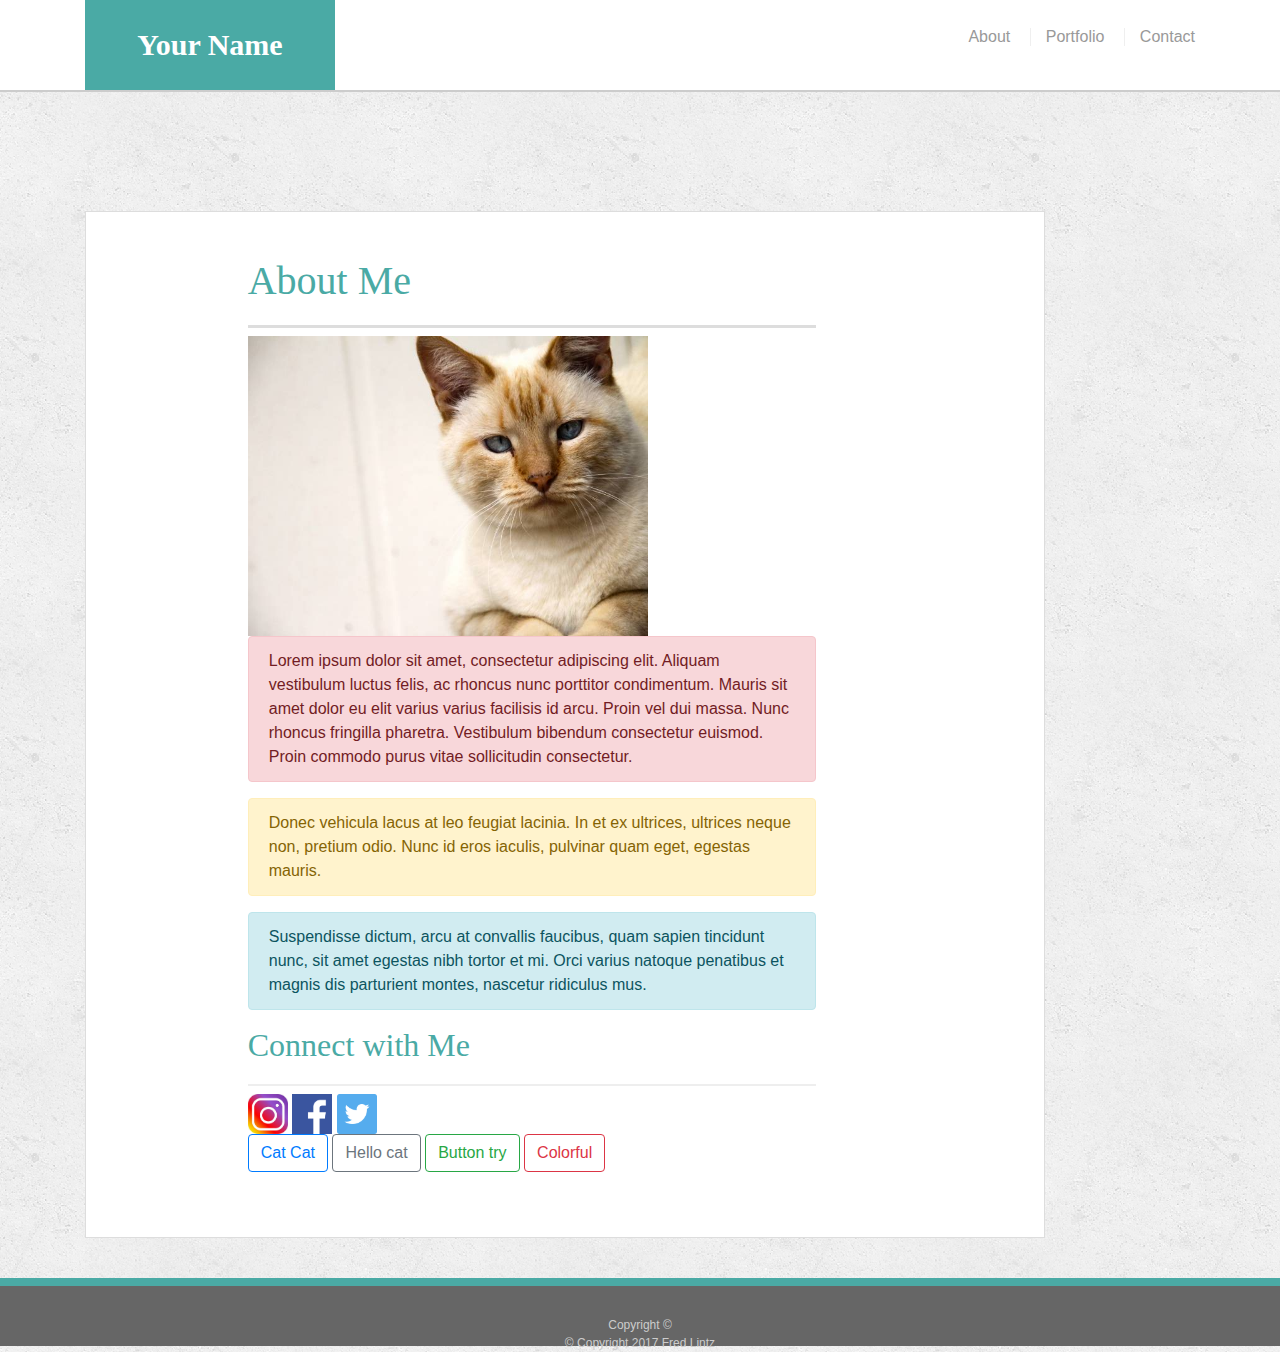
<file: index.html>
<!doctype html>
<html lang="en-us">

<head>
  <meta charset="UTF-8">
  <title>About | Your Name</title>
  <link rel="stylesheet" type="text/css" href="assets/css/style.css">
  <link rel="stylesheet" href="https://stackpath.bootstrapcdn.com/bootstrap/4.3.1/css/bootstrap.min.css" integrity="sha384-ggOyR0iXCbMQv3Xipma34MD+dH/1fQ784/j6cY/iJTQUOhcWr7x9JvoRxT2MZw1T" crossorigin="anonymous">
 
</head>

<body>


  <header id="masthead">
    <div class="container">
      <a href="index.html" id="logo">Your Name</a>
      <nav>
        <a href="index.html">About</a>
        <a href="portfolio.html">Portfolio</a>
        <a href="contact.html">Contact</a>
      </nav>
    </div>
  </header>
  
  <nav class="navbar navbar-expand-lg navbar-light bg-light">
    <a class="navbar-brand" href="#">Navbar</a>
    <button class="navbar-toggler" type="button" data-toggle="collapse" data-target="#navbarSupportedContent" aria-controls="navbarSupportedContent" aria-expanded="false" aria-label="Toggle navigation">
      <span class="navbar-toggler-icon"></span>
    </button>
    
    <div class="collapse navbar-collapse" id="navbarSupportedContent">
      <ul class="navbar-nav mr-auto">
        <li class="nav-item active">
          <a class="nav-link" href="#">Home <span class="sr-only">(current)</span></a>
        </li>
        <li class="nav-item">
          <a class="nav-link" href="#">Link</a>
        </li>
        
        <li class="nav-item">
          <a class="nav-link disabled" href="#" tabindex="-1" aria-disabled="true">Disabled</a>
        </li>
      </ul>
    
  </nav>
  <div id="main-container" class="container">
    <section class="main-section">
        <div class="col-sm-8" id="about">
      <h1>About Me</h1>
      <!-- <img src="assets/images/cat.jpg" class="auth-image" alt="Responsive image"> -->
      <img src="assets/images/cat.jpg" class="img-fluid" alt="Responsive image" width="400px" height="400px">
      
      <div class="alert alert-danger" role="alert">
        <p>Lorem ipsum dolor sit amet, consectetur adipiscing elit. Aliquam vestibulum luctus felis, ac rhoncus nunc porttitor condimentum. Mauris sit amet dolor eu elit varius varius facilisis id arcu. Proin vel dui massa. Nunc rhoncus fringilla pharetra. Vestibulum bibendum consectetur euismod. Proin commodo purus vitae sollicitudin consectetur.</p>
      </div>
      <div class="alert alert-warning" role="alert">
        <p>Donec vehicula lacus at leo feugiat lacinia. In et ex ultrices, ultrices neque non, pretium odio. Nunc id eros iaculis, pulvinar quam eget, egestas mauris.</p>
      </div>
      <div class="alert alert-info" role="alert">
        <p>Suspendisse dictum, arcu at convallis faucibus, quam sapien tincidunt nunc, sit amet egestas nibh tortor et mi. Orci varius natoque penatibus et magnis dis parturient montes, nascetur ridiculus mus.</p>
        
      </div>
      <section class="sidebar">
          <div id="connect">
            <h2>Connect with Me</h2>
      
            <img src="assets/images/instagram.jpeg" class="social" alt="Instagram"width="40px" height="40px">
            <img src="assets/images/facebook.png" class="social" alt="Facebook"width="40px" height="40px">
            <img src="assets/images/twitter.png" class="social" alt="Twitter" width="40px" height="40px">
          </div>
        </section>
        
      <button type="button" class="btn btn-outline-primary">Cat Cat</button>
      <button type="button" class="btn btn-outline-secondary">Hello cat</button>
      <button type="button" class="btn btn-outline-success">Button try</button>
      <button type="button" class="btn btn-outline-danger">Colorful</button>
      
     
    </section>

  </div>

  <footer>
    
    <div class="container">
      Copyright &copy; 
    </div>
    <div class="row"> 
        <div class="col-md-12" id="footer">© Copyright 2017 Fred Lintz</div>
    </div>
  
  </footer>
</body>

</html>
</file>
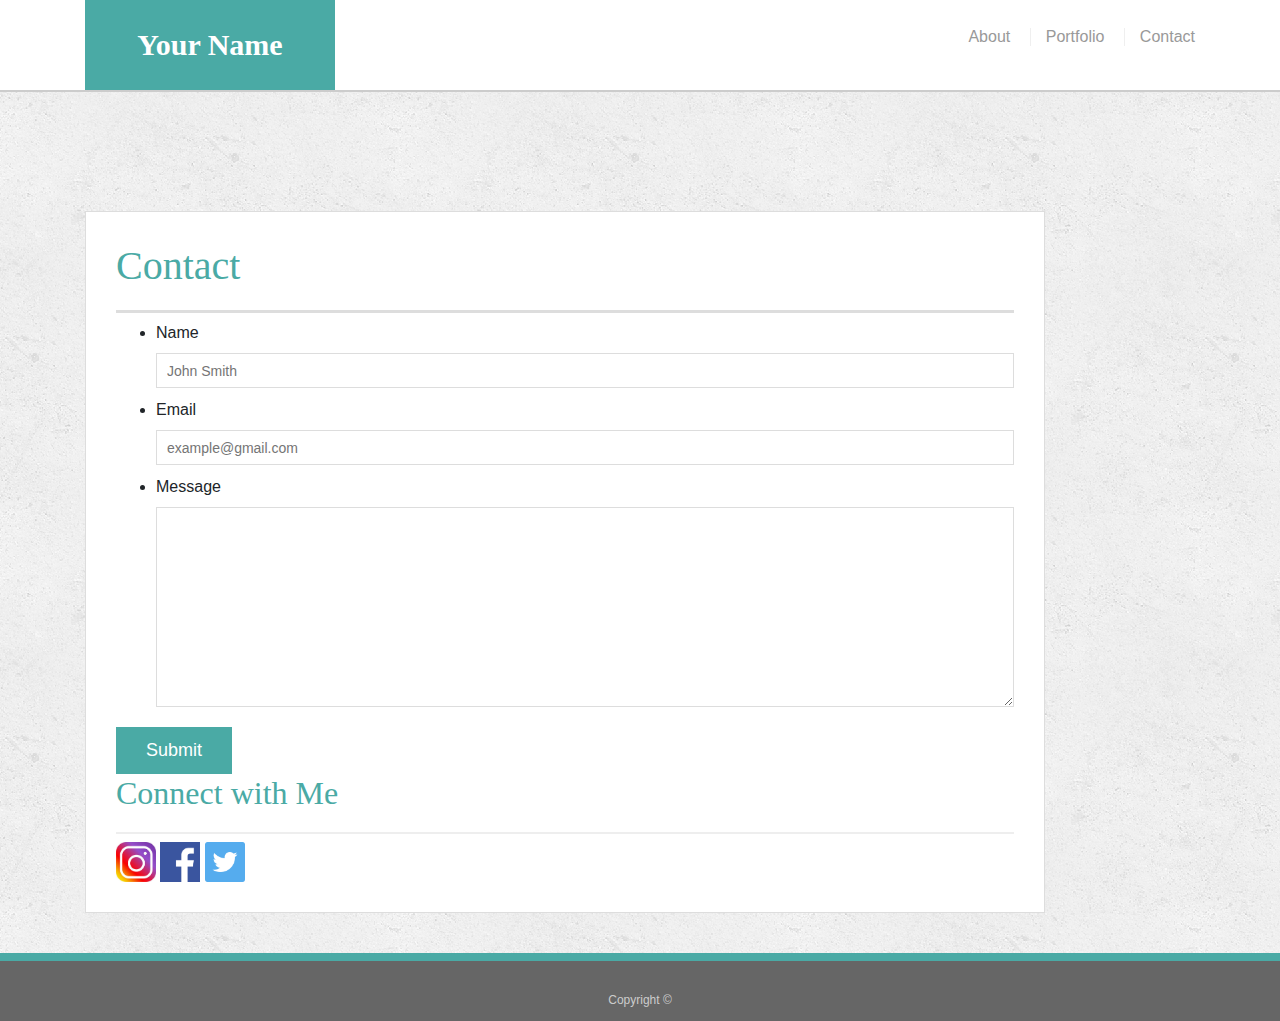
<file: contact.html>
<!doctype html>
<html lang="en-us">

<head>
  <meta charset="UTF-8">
  <title>Contact | Your Name</title>
  <link rel="stylesheet" type="text/css" href="assets/css/style.css">
  <link rel="stylesheet" href="https://stackpath.bootstrapcdn.com/bootstrap/4.3.1/css/bootstrap.min.css" integrity="sha384-ggOyR0iXCbMQv3Xipma34MD+dH/1fQ784/j6cY/iJTQUOhcWr7x9JvoRxT2MZw1T" crossorigin="anonymous">

</head>

<body>

  <header id="masthead">
    <div class="container">
      <a href="index.html" id="logo">Your Name</a>
      <nav>
        <a href="index.html">About</a>
        <a href="portfolio.html">Portfolio</a>
        <a href="contact.html">Contact</a>
      </nav>
    </div>
  </header>
  <nav class="navbar navbar-expand-lg navbar-light bg-light">
    <a class="navbar-brand" href="#">Navbar</a>
    <button class="navbar-toggler" type="button" data-toggle="collapse" data-target="#navbarSupportedContent" aria-controls="navbarSupportedContent" aria-expanded="false" aria-label="Toggle navigation">
      <span class="navbar-toggler-icon"></span>
    </button>
    
    <div class="collapse navbar-collapse" id="navbarSupportedContent">
      <ul class="navbar-nav mr-auto">
        <li class="nav-item active">
          <a class="nav-link" href="#">Home <span class="sr-only">(current)</span></a>
        </li>
        <li class="nav-item">
          <a class="nav-link" href="#">Link</a>
        </li>
        <li class="nav-item dropdown">
          <a class="nav-link dropdown-toggle" href="#" id="navbarDropdown" role="button" data-toggle="dropdown" aria-haspopup="true" aria-expanded="false">
            Dropdown
          </a>
          <div class="dropdown-menu" aria-labelledby="navbarDropdown">
            <a class="dropdown-item" href="#">Action</a>
            <a class="dropdown-item" href="#">Another action</a>
            <div class="dropdown-divider"></div>
            <a class="dropdown-item" href="#">Something else here</a>
          </div>
        </li>
        <li class="nav-item">
          <a class="nav-link disabled" href="#" tabindex="-1" aria-disabled="true">Disabled</a>
        </li>
      </ul>
      <form class="form-inline my-2 my-lg-0">
        <input class="form-control mr-sm-2" type="search" placeholder="Search" aria-label="Search">
        <button class="btn btn-outline-success my-2 my-sm-0" type="submit">Search</button>
      </form>
    </div>
  </nav>
  
  <div id="main-container" class="container">
    <section class="main-section">
      <h1>Contact</h1>
      
      <form id="contact-form">
        <ul>
          <li>
            <label for="name">Name</label>
            <input type="text" id="name" name="name" placeholder="John Smith" required="required">
          </li>
          <li>
            <label for="email">Email</label>
            <input type="email" id="email" name="email" placeholder="example@gmail.com" required="required">
          </li>
          <li>
            <label for="message">Message</label>
            <textarea id="message" name="message" required="required"></textarea>
          </li>
        </ul>
        
        <input type="submit">
        <section class="sidebar">
            <div id="connect">
              <h2>Connect with Me</h2>
        
              <img src="assets/images/instagram.jpeg" class="social" alt="Instagram"width="40px" height="40px">
              <img src="assets/images/facebook.png" class="social" alt="Facebook"width="40px" height="40px">
              <img src="assets/images/twitter.png" class="social" alt="Twitter" width="40px" height="40px">
            </div>
          </section>
      </form>
      
    </section>
    
  </div>
  
  <footer>
    <div class="container">
      Copyright &copy; 
    </div>
  </footer>
</body>

</html>
</file>
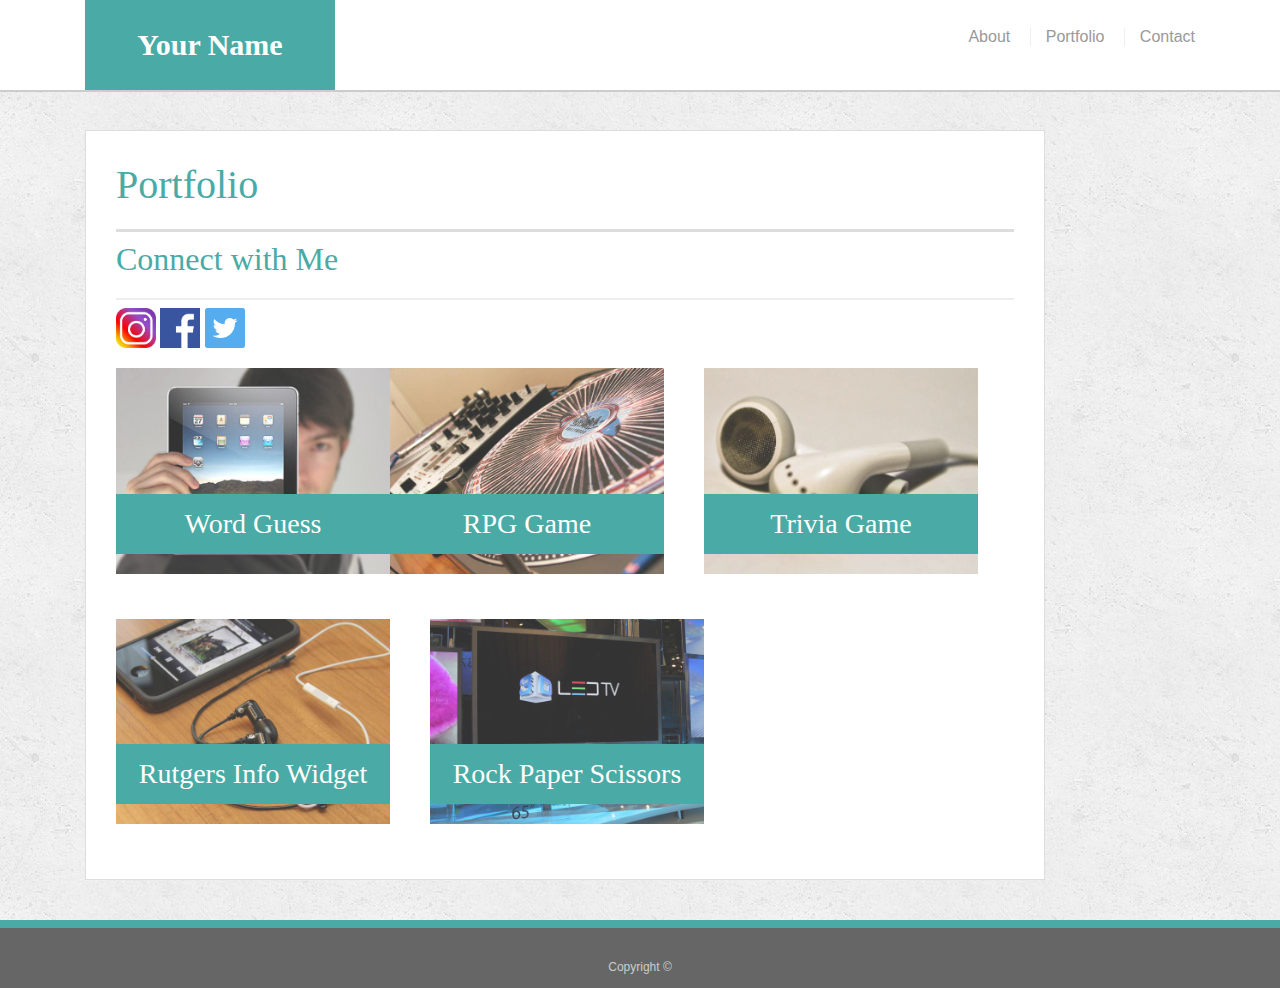
<file: portfolio.html>
<!doctype html>
<html lang="en-us">

<head>
  <meta charset="UTF-8">
  <title>Portfolio | Your Name</title>
  <link rel="stylesheet" type="text/css" href="assets/css/style.css">
  <link rel="stylesheet" href="https://stackpath.bootstrapcdn.com/bootstrap/4.3.1/css/bootstrap.min.css" integrity="sha384-ggOyR0iXCbMQv3Xipma34MD+dH/1fQ784/j6cY/iJTQUOhcWr7x9JvoRxT2MZw1T" crossorigin="anonymous">

</head>

<body>

  <header id="masthead">
    <div class="container">
      <a href="index.html" id="logo">Your Name</a>
      <nav>
        <a href="index.html">About</a>
        <a href="portfolio.html">Portfolio</a>
        <a href="contact.html">Contact</a>
      </nav>
    </div>
  </header>
 
  <div id="main-container" class="container">
    <section class="main-section">
      <h1>Portfolio</h1>
     
      <section class="sidebar">
          <div id="connect">
            <h2>Connect with Me</h2>
      
            <img src="assets/images/instagram.jpeg" class="social" alt="Instagram"width="40px" height="40px">
            <img src="assets/images/facebook.png" class="social" alt="Facebook"width="40px" height="40px">
            <img src="assets/images/twitter.png" class="social" alt="Twitter" width="40px" height="40px">
          </div>
        </section>
      
      <div class="work">
        <img src="assets/images/technics-q-c-640-480-1.jpg" alt="Word Guess">

        <h3>Word Guess</h3>
      </div>
     
      <div class="work">
        <img src="assets/images/technics-q-c-640-480-2.jpg" alt="RPG Game">

        <h3>RPG Game</h3>
      </div>
      <div class="work">
        <img src="assets/images/technics-q-c-640-480-5.jpg" alt="Trivia Game">

        <h3>Trivia Game</h3>
      </div>
      <div class="work">
        <img src="assets/images/technics-q-c-640-480-7.jpg" alt="Rutgers Info Widget">

        <h3>Rutgers Info Widget</h3>
      </div>
      <div class="work">
        <img src="assets/images/technics-q-c-640-480-9.jpg" alt="Rock Paper Scissors">

        <h3>Rock Paper Scissors</h3>
      </div>

    </section>

  </div>

  <footer>
    <div class="container">
      Copyright &copy;
    </div>
  </footer>
</body>

</html>
</file>
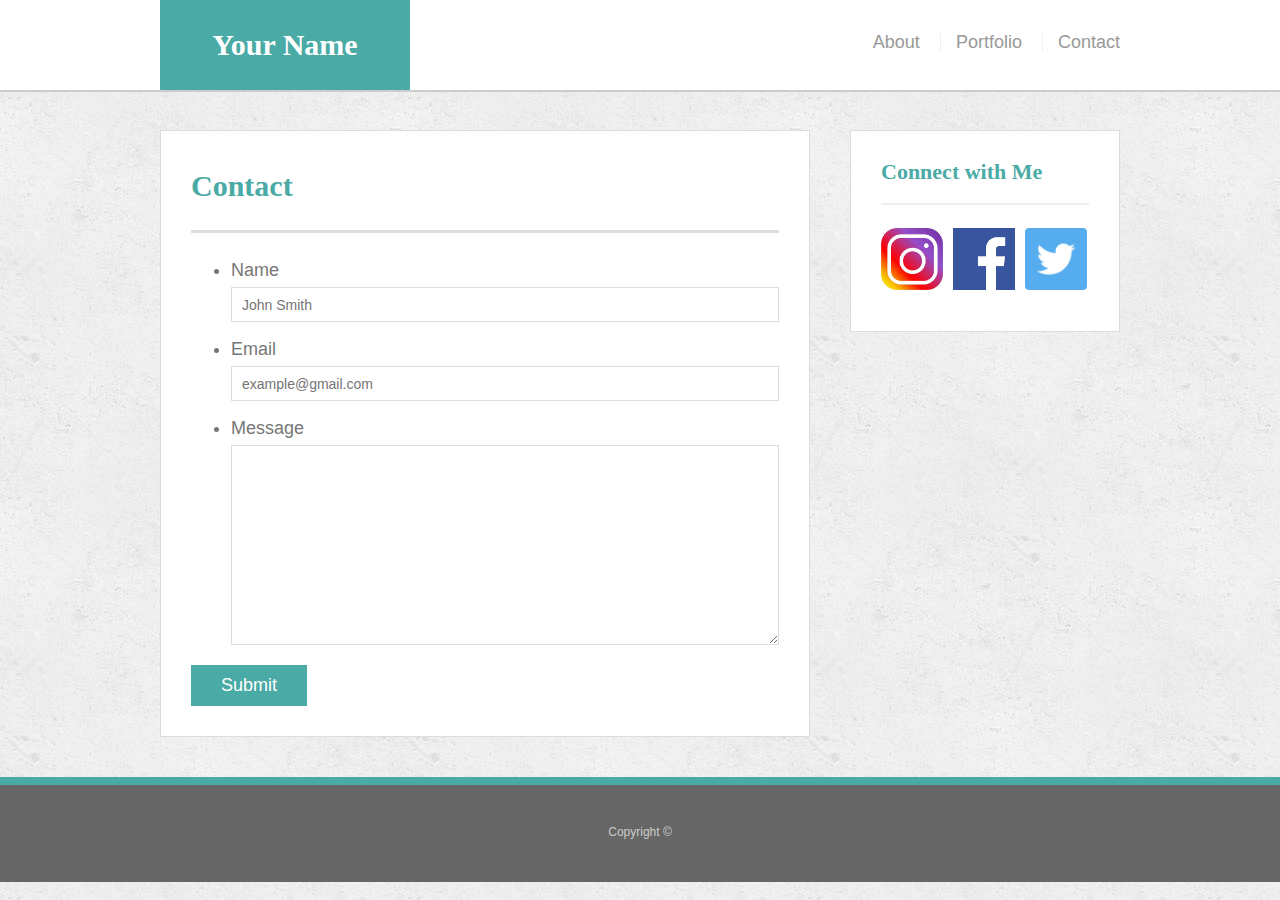
<file: bonus/hover-styles.html>
<!doctype html>
<html lang="en-us">

<head>
  <meta charset="UTF-8">
  <title>Hover Styling</title>
  <link rel="stylesheet" type="text/css" href="assets/css/style.css">
</head>

<body>

  <header id="masthead">
    <div class="container">
      <a href="#" id="logo">Your Name</a>
      <nav>
        <a href="#">About</a>
        <a href="#">Portfolio</a>
        <a href="#">Contact</a>
      </nav>
    </div>
  </header>

  <div id="main-container" class="container">
    <section class="main-section">
      <h1>Contact</h1>

      <form id="contact-form">
        <ul>
          <li>
            <label for="name">Name</label>
            <input type="text" id="name" name="name" placeholder="John Smith" required="required">
          </li>
          <li>
            <label for="email">Email</label>
            <input type="email" id="email" name="email" placeholder="example@gmail.com" required="required">
          </li>
          <li>
            <label for="message">Message</label>
            <textarea id="message" name="message" required="required"></textarea>
          </li>
        </ul>
        <input type="submit">
      </form>

    </section>

    <section class="sidebar">
      <div id="connect">
        <h2>Connect with Me</h2>
        
        <img src="assets/images/instagram.jpeg" class="social" alt="Instagram">
        <img src="assets/images/facebook.png" class="social" alt="Facebook">
        <img src="assets/images/twitter.png" class="social" alt="Twitter">
      </div>
    </section>
  </div>

  <footer>
    <div class="container">
      Copyright &copy;
    </div>
  </footer>
</body>

</html>
</file>
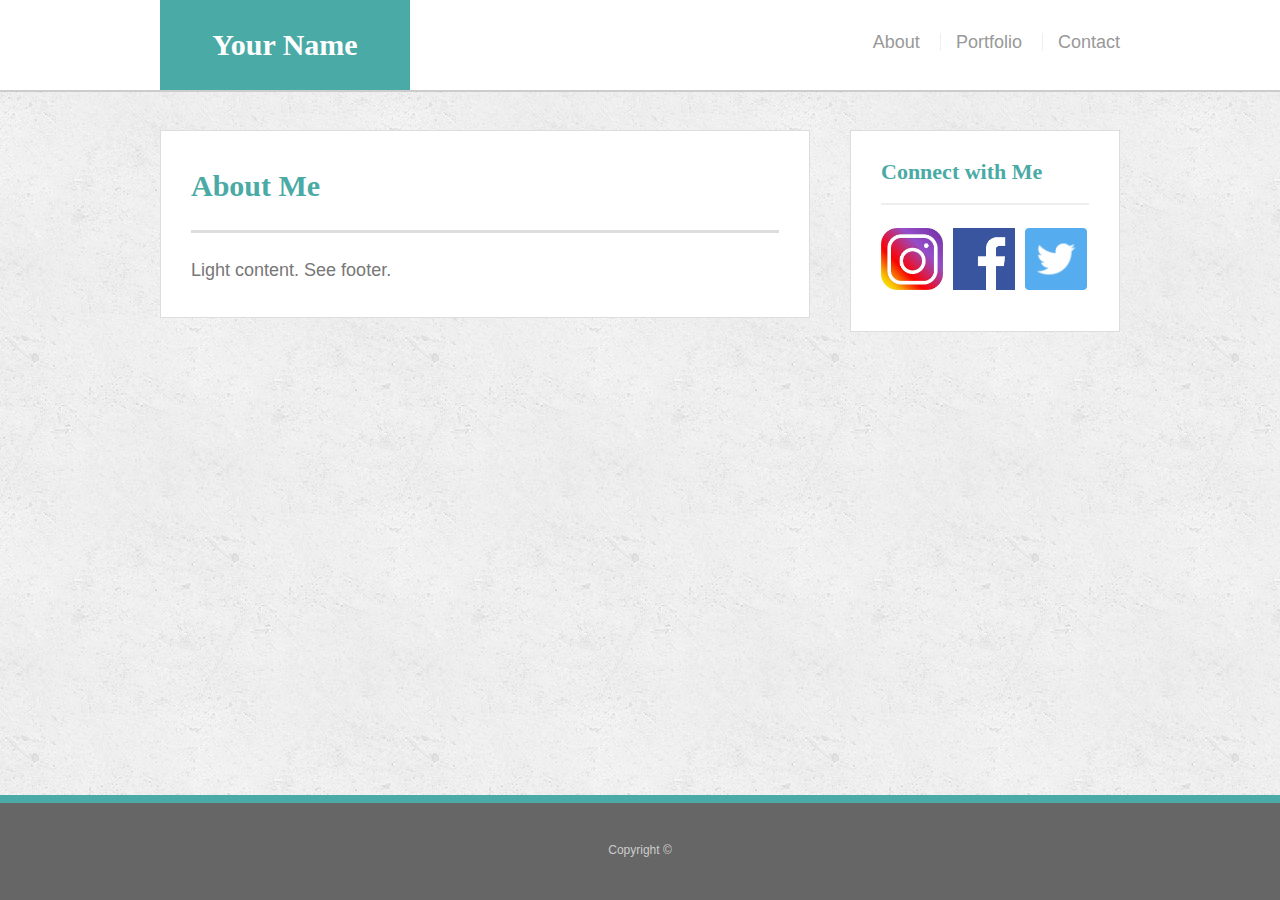
<file: bonus/sticky-footer.html>
<!doctype html>
<html lang="en-us">

<head>
  <meta charset="UTF-8">
  <title>Sticky Footer</title>
  <link rel="stylesheet" type="text/css" href="assets/css/style.css">
</head>

<body>

  <header id="masthead">
    <div class="container">
      <a href="#" id="logo">Your Name</a>
      <nav>
        <a href="#">About</a>
        <a href="#">Portfolio</a>
        <a href="#">Contact</a>
      </nav>
    </div>
  </header>

  <div class="wrapper">
    <div id="main-container" class="container">
      <section class="main-section">
        <h1>About Me</h1>

        <p>Light content. See footer.</p>

      </section>

      <section class="sidebar">
        <div id="connect">
          <h2>Connect with Me</h2>

          <img src="assets/images/instagram.jpeg" class="social" alt="Instagram">
          <img src="assets/images/facebook.png" class="social" alt="Facebook">
          <img src="assets/images/twitter.png" class="social" alt="Twitter">
        </div>
      </section>

      <div class="push"></div>
    </div>
  </div>

  <footer>
    <div class="container">
      Copyright &copy; 
    </div>
  </footer>
</body>

</html>
</file>
<file: assets/css/style.css>
body {
  font-family: Arial, "Helvetica Neue", Helvetica, sans-serif;
  font-size: 18px;
  line-height: 34px;
  color: #777777;
  background: url("../images/concrete_seamless.png");
}

* {
  box-sizing: border-box;
}

/* general */

.container {
  width: 100%;
  max-width: 960px;
  margin: 0 auto;
  clear: both;
}

h1,
h2,
h3,
p {
  margin-bottom: 20px;
}

p:last-child {
  margin-bottom: 0;
}

h1,
h2,
h3 {
  font-family: Georgia, Times, "Times New Roman", serif;
  font-weight: 700;
  color: #4aaaa5;
}

h1 {
  padding-bottom: 20px;
  font-size: 30px;
  line-height: 49px;
  border-bottom: 3px solid #dddddd;
}

h2,
h3 {
  font-size: 22px;
}

/* header */

#masthead {
  position: fixed;
  z-index: 99;
  width: 100%;
  margin: 0 0 30px;
  overflow: auto;
  color: #ffffff;
  background: #ffffff;
  border-bottom: 2px solid #cccccc;
}

#logo {
  float: left;
  width: 250px;
  height: 90px;
  font-family: Georgia, Times, "Times New Roman", serif;
  font-size: 30px;
  font-weight: 700;
  line-height: 90px;
  color: #ffffff;
  text-align: center;
  text-decoration: none;
  background: #4aaaa5;
}

nav {
  float: right;
  margin-top: 25px;
}

nav a {
  display: inline-block;
  padding-left: 15px;
  margin-left: 15px;
  line-height: 18px;
  color: #999;
  text-decoration: none;
  border-left: 1px solid #efefef;
}

nav a:first-child {
  border-left: 0 none;
}

/* footer */

footer {
  padding: 30px 0;
  clear: both;
  font-size: 12px;
  color: #ffffff;
  color: #cccccc;
  text-align: center;
  background: #666666;
  border-top: 8px solid #4aaaa5;
  height: 50px;
}

h3, h2 {
  padding-bottom: 20px;
  margin-bottom: 15px;
  line-height: 22px;
  border-bottom: 2px solid #eeeeee;
}

/* main */

#main-container {
  padding-top: 130px;
  min-height: calc(100vh - 70px);
}

.main-section {
  float: left;
  width: 100%;
  max-width: 960px;
  padding: 30px;
  margin: 0 0 40px;
  background: #ffffff;
  border: 1px solid #dddddd;
}

/* portfolio page */

.work {
  position: relative;
  float: left;
  width: 274px;
  margin: 20px 0 25px;
  overflow: auto;
}

.work:nth-child(even) {
  margin-right: 40px;
}

.work img {
  width: 100%;
  border: 0 none;
  opacity: 0.8;
}

.work h3 {
  position: absolute;
  bottom: 20px;
  width: 100%;
  padding: 15px;
  margin-bottom: 0;
  font-weight: 300;
  line-height: 30px;
  color: #ffffff;
  text-align: center;
  background: #4aaaa5;
  border-bottom: 0;
}

.auth-image {
  float: left;
  width: 200px;
  height: auto;
  margin-top: 10px;
  margin-right: 25px;
}

/* contact page */

#contact-form ul {
  margin-bottom: 20px;
}

#contact-form li {
  margin-bottom: 10px;
}

label,
input[type=text],
input[type=email],
textarea {
  display: block;
  width: 100%;
}

input[type=text],
input[type=email],
textarea {
  height: 35px;
  padding: 0 10px;
  font-size: 14px;
  border: 1px solid #dddddd;
}

textarea {
  height: 200px;
}

input[type=submit] {
  padding: 10px 30px;
  font-size: 18px;
  color: #ffffff;
  cursor: pointer;
  background: #4aaaa5;
  border: 0 none;
}
#about {
  margin: 15px 13% 35px 13%;
	background: #fff;
}
</file>
<file: bonus/assets/css/style.css>
body {
  font-family: Arial, "Helvetica Neue", Helvetica, sans-serif;
  font-size: 18px;
  line-height: 34px;
  color: #777;
  background: url("../images/concrete_seamless.png");
}

* {
  box-sizing: border-box;
  margin: 0;
}

/* sticky footer styling */

/* https://css-tricks.com/snippets/css/sticky-footer/ */

html,
body {
  height: 100%;
}

.wrapper {
  height: auto !important;
  height: 100%;
  min-height: 100%;
  margin: 0 auto -105px;
}

footer,
.push {
  height: 105px;
}

/* end sticky footer styling */

/* start hover styling */

#logo:hover,
input[type=submit]:hover {
  background: #5e7f7e;
}

nav a:hover {
  color: #5e7f7e;
}

.social:hover {
  cursor: pointer;
  opacity: 0.8;
}

/* end hover styling */

/* general styling */

.container {
  width: 100%;
  max-width: 960px;
  margin: 0 auto;
  clear: both;
}

h1,
h2,
h3,
p {
  margin-bottom: 20px;
}

p:last-child {
  margin-bottom: 0;
}

h1,
h2,
h3 {
  font-family: Georgia, Times, "Times New Roman", serif;
  font-weight: 700;
  color: #4aaaa5;
}

h1 {
  padding-bottom: 20px;
  font-size: 30px;
  line-height: 49px;
  border-bottom: 3px solid #ddd;
}

h2,
h3 {
  font-size: 22px;
}

/* header */

#masthead {
  position: fixed;
  z-index: 99;
  width: 100%;
  margin: 0 0 30px;
  overflow: auto;
  color: #fff;
  background: #fff;
  border-bottom: 2px solid #ccc;
}

#logo {
  float: left;
  width: 250px;
  height: 90px;
  font-family: Georgia, Times, "Times New Roman", serif;
  font-size: 30px;
  font-weight: 700;
  line-height: 90px;
  color: #fff;
  text-align: center;
  text-decoration: none;
  background: #4aaaa5;
}

nav {
  float: right;
  margin-top: 25px;
}

nav a {
  display: inline-block;
  padding-left: 15px;
  margin-left: 15px;
  line-height: 18px;
  color: #999;
  text-decoration: none;
  border-left: 1px solid #efefef;
}

nav a:first-child {
  border-left: 0 none;
}

/* footer */

footer {
  padding: 30px 0;
  clear: both;
  font-size: 12px;
  color: #fff;
  color: #ccc;
  text-align: center;
  background: #666;
  border-top: 8px solid #4aaaa5;
}

/* sidebar */

.sidebar {
  float: right;
  width: 100%;
  max-width: 270px;
  padding: 30px;
  margin-bottom: 20px;
  background: #fff;
  border: 1px solid #ddd;
}

h3,
.sidebar h2 {
  padding-bottom: 20px;
  margin-bottom: 15px;
  line-height: 22px;
  border-bottom: 2px solid #eee;
}

.social {
  width: 62px;
  height: 62px;
  margin-top: 8px;
  margin-right: 5px;
}

.social:last-child {
  margin-right: 0;
}

/* main */

#main-container {
  padding-top: 130px;
}

.main-section {
  float: left;
  width: 100%;
  max-width: 650px;
  padding: 30px;
  margin: 0 0 40px;
  background: #fff;
  border: 1px solid #ddd;
}

/* contact page */

#contact-form ul {
  margin-bottom: 20px;
}

#contact-form li {
  margin-bottom: 10px;
}

label,
input[type=text],
input[type=email],
textarea {
  display: block;
  width: 100%;
}

input[type=text],
input[type=email],
textarea {
  height: 35px;
  padding: 0 10px;
  font-size: 14px;
  border: 1px solid #ddd;
}

textarea {
  height: 200px;
}

input[type=submit] {
  padding: 10px 30px;
  font-size: 18px;
  color: #fff;
  cursor: pointer;
  background: #4aaaa5;
  border: 0 none;
}
</file>
